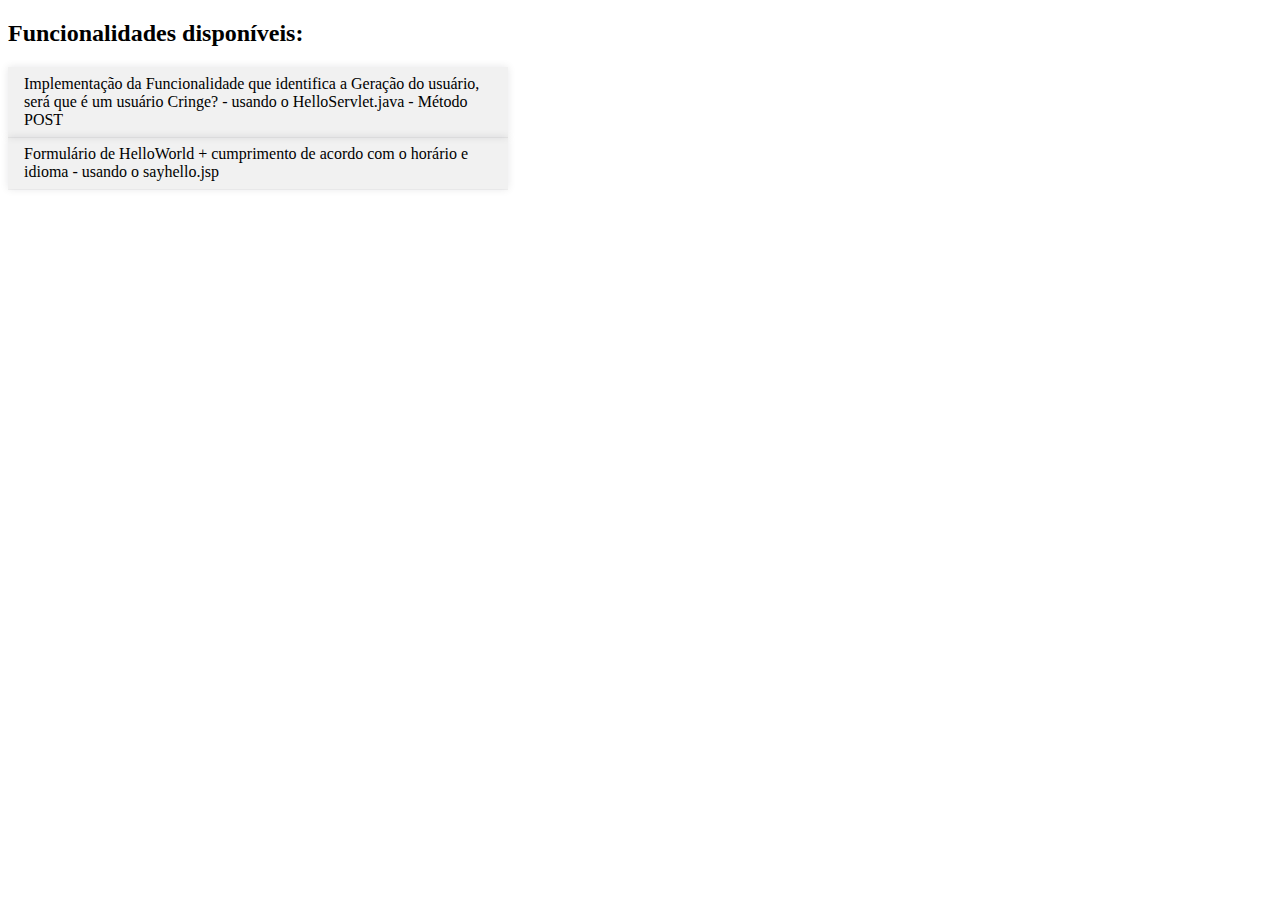
<file: src/main/webapp/index.html>
<!DOCTYPE html>
<!--
To change this license header, choose License Headers in Project Properties.
To change this template file, choose Tools | Templates
and open the template in the editor.
-->
<html>
    <head>
        <title>Trabalho DAP - Leonardo Thimoteo</title>
        <meta charset="UTF-8">
        <meta name="viewport" content="width=device-width, initial-scale=1.0">
        <link rel="stylesheet" href="./assets/index.css">
    </head>
    <body>
        <h2>Funcionalidades disponíveis:</h2>
     
        <ul>
	        <!-- <li><a href=".\alomundo?lang=pt&nome=Fulano">HelloServlet.java (Método GET) </a></li>-->
			<li><a href=".\helloform.html">Implementação da Funcionalidade que identifica a Geração do usuário, será que é um usuário Cringe? - usando o HelloServlet.java - Método POST</a></li>
			<li><a href=".\helloform2.html">Formulário de HelloWorld + cumprimento de acordo com o horário e idioma - usando o sayhello.jsp</a></li>
	    </ul>
    </body>
</html>
</file>
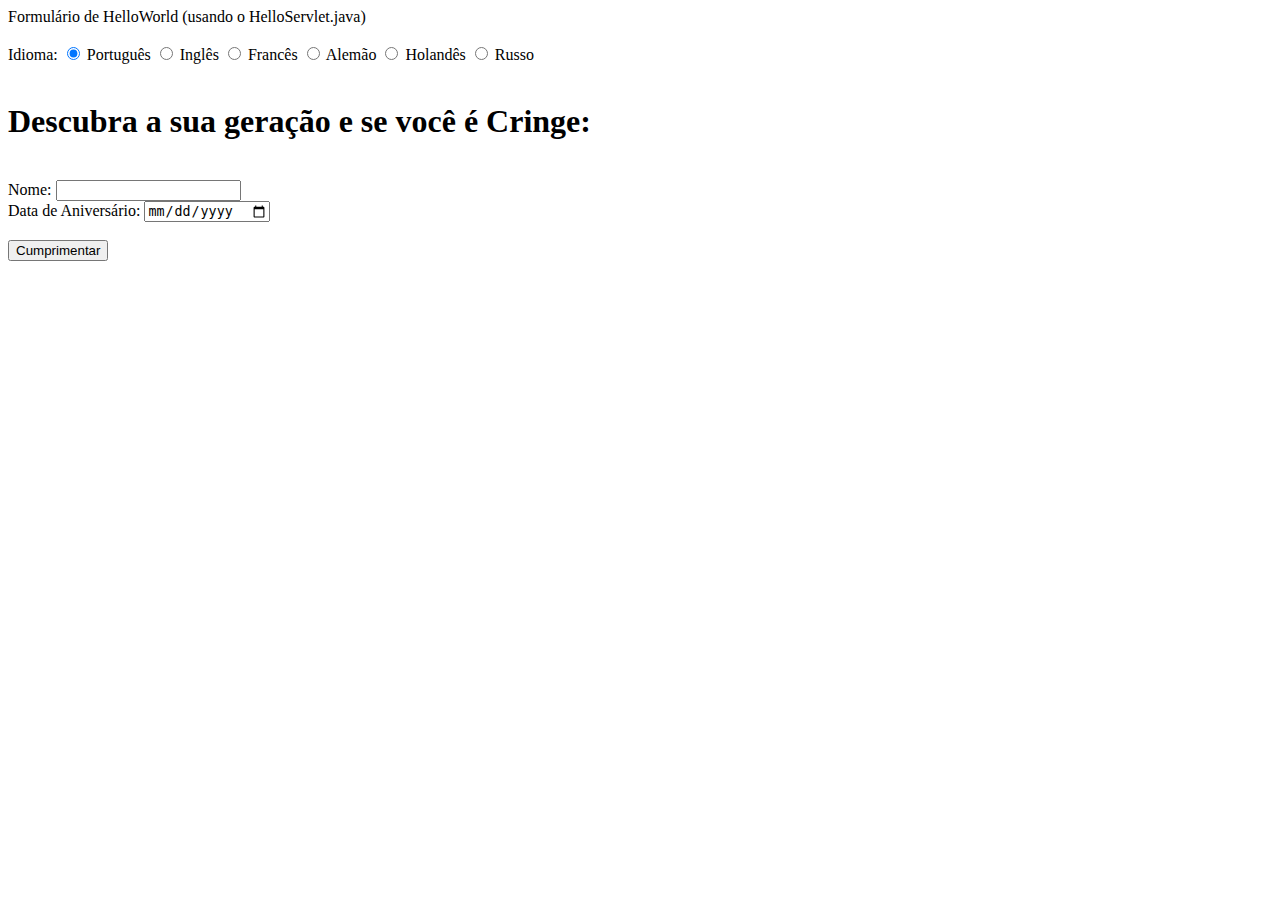
<file: src/main/webapp/helloform.html>
<!DOCTYPE html>
<!--
To change this license header, choose License Headers in Project Properties.
To change this template file, choose Tools | Templates
and open the template in the editor.
-->
<html>
    <head>
        <title>Formulário de HelloWorld (usando o HelloServlet.java)</title>
        <meta charset="UTF-8">
        <meta name="viewport" content="width=device-width, initial-scale=1.0">
    </head>
    <body>
        <div>Formulário de HelloWorld (usando o HelloServlet.java)</div>
           <form action="alomundo" method="post">
           <br>Idioma: <input type="radio" name="lang" value="pt" checked> Português
           <input type="radio" name="lang" value="en"> Inglês
           <input type="radio" name="lang" value="fr"> Francês
           <input type="radio" name="lang" value="de"> Alemão
           <input type="radio" name="lang" value="nl"> Holandês
           <input type="radio" name="lang" value="ru"> Russo<br><br>
           <h1>Descubra a sua geração e se você é Cringe:</h1><br>
           Nome: <input type="text" name="nome"/><br>
           Data de Aniversário: <input id="date" name="data" type="date"><br><br>
           <input type="submit" value="Cumprimentar"/>
        </form>

    </body>
</html>
</file>
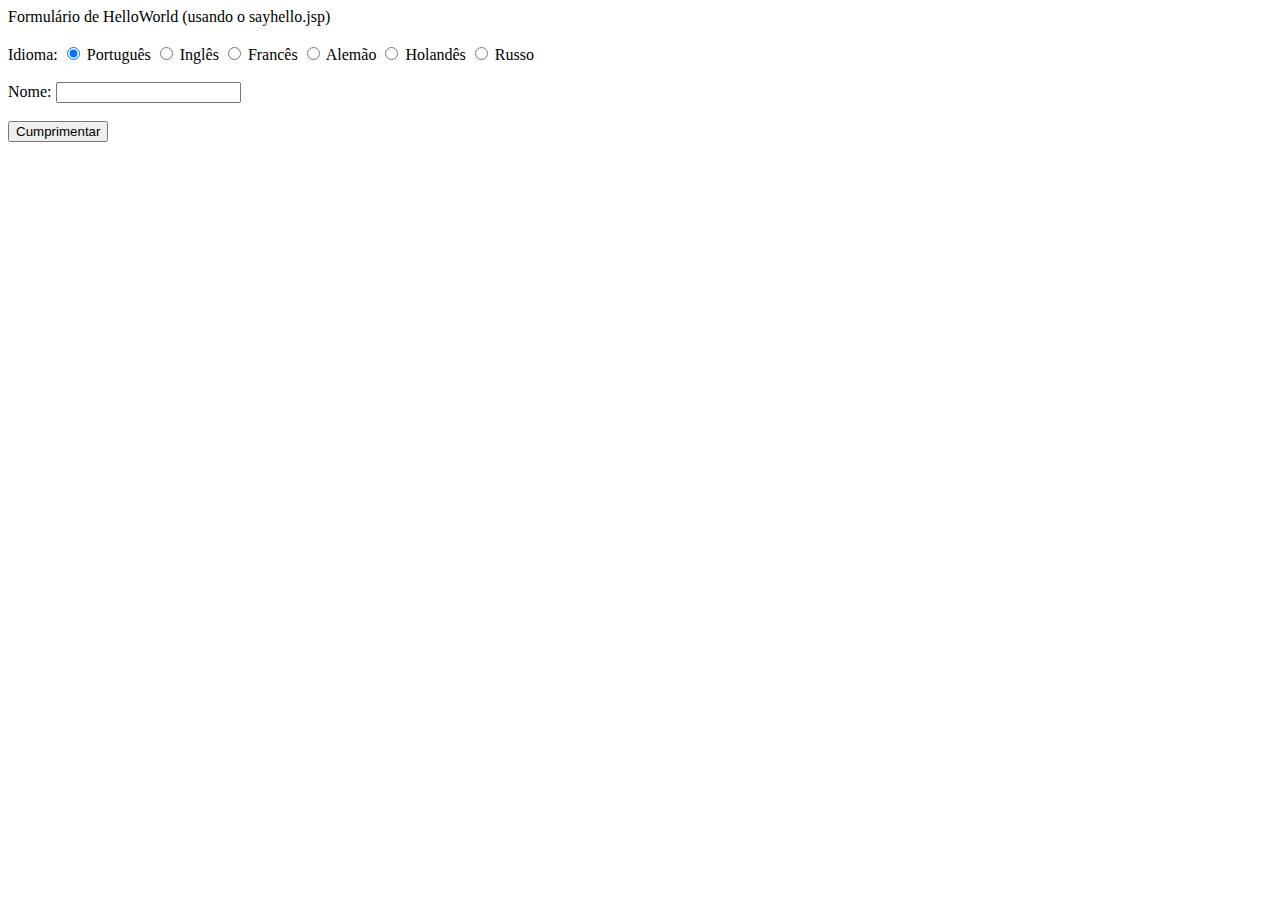
<file: src/main/webapp/helloform2.html>
<!DOCTYPE html>
<!--
To change this license header, choose License Headers in Project Properties.
To change this template file, choose Tools | Templates
and open the template in the editor.
-->
<html>
    <head>
        <title>Formulário de HelloWorld (usando o sayhello.jsp)</title>
        <meta charset="UTF-8">
        <meta name="viewport" content="width=device-width, initial-scale=1.0">
    </head>
    <body>
        <div>Formulário de HelloWorld (usando o sayhello.jsp)</div>
         <form action="sayhello.jsp" method="post">
           <br>Idioma: <input type="radio" name="lang" value="pt" checked> Português
           <input type="radio" name="lang" value="en"> Inglês
           <input type="radio" name="lang" value="fr"> Francês
           <input type="radio" name="lang" value="de"> Alemão
           <input type="radio" name="lang" value="nl"> Holandês
           <input type="radio" name="lang" value="ru"> Russo<br><br>
           Nome: <input type="text" name="nome"/><br><br>
           <input type="submit" value="Cumprimentar"/>
        </form>

    </body>
</html>
</file>
<file: src/main/webapp/assets/index.css>
ul {
    list-style-type: none;
    margin: 0;
    padding: 0;
    width: 500px;
    background-color: #f1f1f1;
    }

li a {
    display: block;
    color: #000;
    padding: 8px 0 8px 16px;
    text-decoration: none;
    box-shadow: rgba(17, 17, 26, 0.05) 0px 1px 0px, rgba(17, 17, 26, 0.1) 0px 0px 8px;
}

li a:hover {
    background-color: #555;
    color: white;
}
</file>
